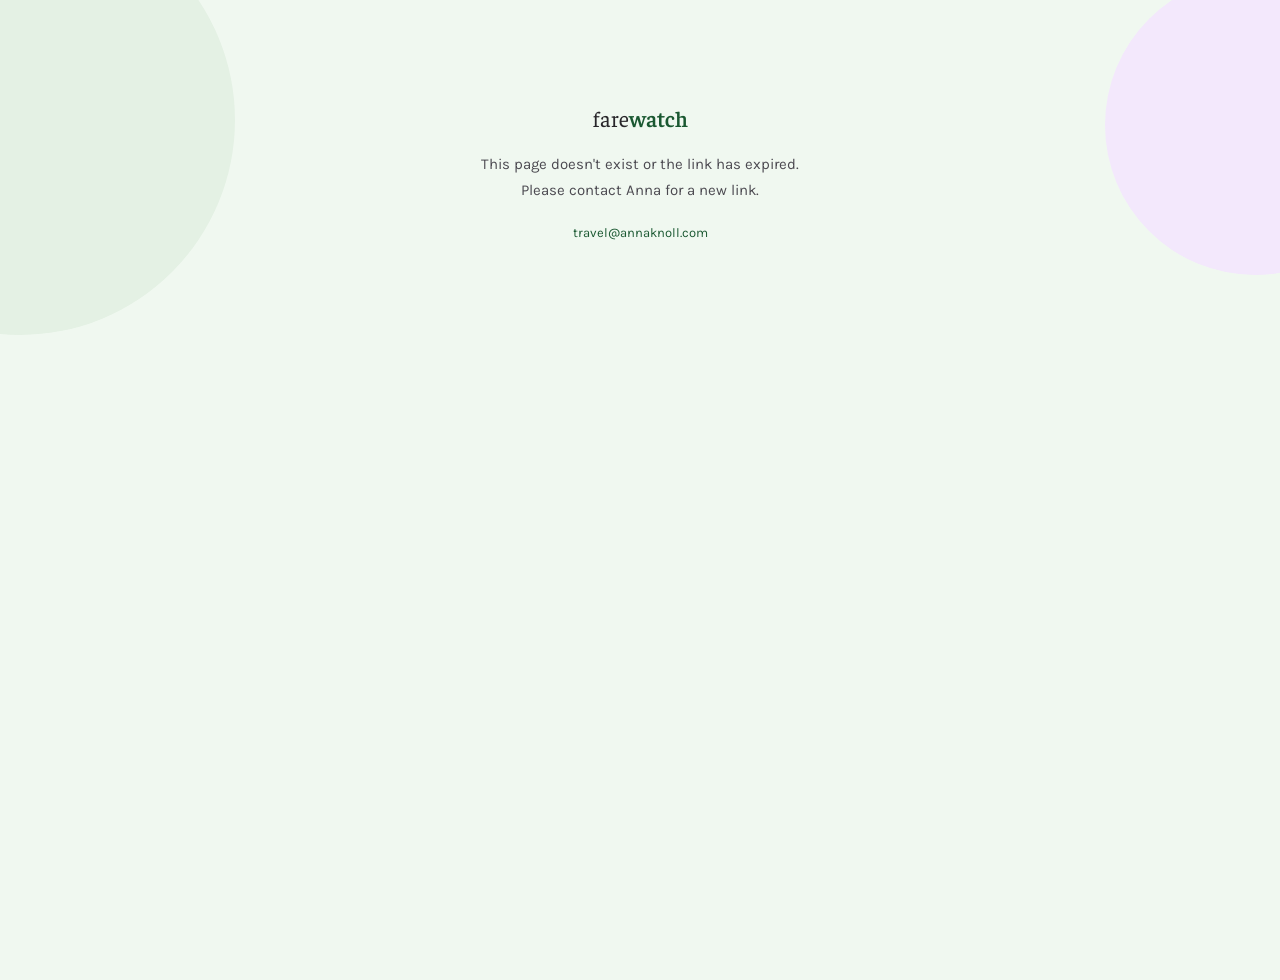
<file: templates/client_not_found.html>
<!DOCTYPE html>
<html lang="en">
<head>
  <meta charset="UTF-8">
  <meta name="viewport" content="width=device-width, initial-scale=1">
  <title>Page not found – FareWatch</title>
  <link rel="stylesheet" href="/static/style.css">
</head>
<body class="client-theme" style="background:var(--bg)">
  <div class="client-fields" aria-hidden="true">
    <span class="cf cf-green"></span>
    <span class="cf cf-lilac"></span>
  </div>
  <div style="position:relative;z-index:1;max-width:400px;margin:80px auto;text-align:center;padding:24px;">
    <div style="font-family:var(--font-serif);font-size:22px;margin-bottom:20px;">
      fare<span style="color:var(--accent);font-weight:600">watch</span>
    </div>
    <p style="font-size:15px;color:var(--muted);line-height:1.7;">
      This page doesn't exist or the link has expired.<br>
      Please contact Anna for a new link.
    </p>
    <p style="margin-top:20px;">
      <a href="mailto:{{ sender_email }}" style="color:var(--accent);font-size:13px;">travel@annaknoll.com</a>
    </p>
  </div>
</body>
</html>
</file>
<file: static/style.css>
/* ─── Google Fonts ─────────────────────────────────────────────────────────── */
@import url('https://fonts.googleapis.com/css2?family=DM+Serif+Display:ital@0;1&family=DM+Mono:wght@400;500&family=Syne:wght@400;500;600&display=swap');
/* Faustina + Karla are annaknoll.com's pair, used by the client page only
   (see the .client-theme block below). The admin dashboard keeps Syne/DM. */
@import url('https://fonts.googleapis.com/css2?family=Faustina:wght@400;500;600;700&family=Karla:wght@400;500;700&display=swap');

/* ─── Variables ─────────────────────────────────────────────────────────────── */
:root {
  --accent:      #1D9E75;
  --accent-light:#e8f7f2;
  --text:        #1a1a1a;
  --muted:       #888;
  --border:      #e2e2e2;
  --bg:          #f9f9f9;
  --card-bg:     #ffffff;
  --red:         #e05252;
  --amber:       #e8a020;
  --font-sans:   'Syne', sans-serif;
  --font-serif:  'DM Serif Display', serif;
  --font-mono:   'DM Mono', monospace;
  --radius:      10px;
}

/* ─── Client-page theme ─────────────────────────────────────────────────────
   The public /client/<token> page is now the last screen of a funnel that
   starts on annaknoll.com/travel, so it wears that site's palette and type
   instead of FareWatch's own. Scoped to .client-theme on <body>: the admin
   dashboard nobody sees keeps the green/Syne look above.

   This is not only a recolour. The FareWatch defaults fail the accessibility
   contract badly on a white card — --muted #888 is 3.54:1, --accent #1D9E75 is
   3.39:1, and the subtitle at #bbb is 1.92:1, all against a 7:1 requirement.
   Every pair below was measured.

     --text     i900 on white 14.99:1 · on page 13.84:1
     --muted    i700 on white  8.87:1 · on page  8.19:1 · on banner 7.60:1
     --accent   g700 on white  8.45:1 · on page  7.81:1 · on banner 7.25:1
     --card-border  i200, decorative hairline only, carries no meaning
     --control-border i500 on white 3.73:1, for real control edges
     --focus    g900 on white 14.60:1

   Chart tiers are >=3:1 on white as glyphs and are ALSO differentiated by point
   shape, because three hues 1.2:1 apart from each other vanish in grayscale.
   ─────────────────────────────────────────────────────────────────────────── */
.client-theme {
  /* green ramp — travel craft */
  --g50:#F0F8F0; --g100:#E4F1E4; --g200:#D0E5D0; --g500:#599564;
  --g700:#1A5831; --g900:#013019;
  /* ink ramp — shared neutral */
  --i200:#DEDDE1; --i300:#CAC8CD; --i500:#86838B; --i700:#4B4950; --i900:#28262A;
  /* lilac — decorative field only. Violet MEANS technical craft in this system,
     so it never becomes an accent here; it is a shape in the background and
     nothing else. v100 is a permitted text ground (i900 12.68:1, i700 7.50:1,
     g700 7.15:1); v200 is not (i700 falls to 6.50:1) and is not used. */
  --v100:#F3E8FC;

  --accent:          var(--g700);
  --accent-light:    var(--g100);
  --text:            var(--i900);
  --muted:           var(--i700);
  --border:          var(--i200);   /* decorative card hairline */
  --control-border:  var(--i500);   /* control edges, >=3:1 */
  --bg:              var(--g50);
  --card-bg:         #FFFFFF;
  --focus:           var(--g900);

  /* Stop tiers. Paired with distinct point shapes in the chart. */
  --tier-nonstop:  var(--g700);   /* 8.45:1 */
  --tier-1stop:    #8A5A00;       /* 5.93:1 */
  --tier-2plus:    #A32C22;       /* 7.14:1 */
  --tier-unknown:  var(--i500);   /* 3.73:1 */
  --chart-line:    var(--i300);

  --red:   var(--tier-2plus);
  --amber: var(--tier-1stop);

  --font-sans:  'Karla', system-ui, sans-serif;
  --font-serif: 'Faustina', Georgia, serif;
  --font-mono:  'DM Mono', ui-monospace, monospace;  /* figures stay tabular */
  --radius: 12px;
}

/* Decorative fields, the af Klint move from annaknoll.com/travel: fully opaque
   circles bleeding off the top corners, so the page is not an unbroken sheet of
   green. Opaque because the contract forbids alpha on a decorative field —
   overlapping translucent fields make composite colours no table can enumerate.
   Every colour a header line can land on (g50, g100, v100) is a checked ground. */
body.client-theme { position: relative; overflow-x: hidden; }

/* No overflow:hidden and no height here on purpose. Clipping the circles to a
   fixed box gives them a flat cut edge, which is obvious on a short page like
   client_not_found. Horizontal bleed is contained by overflow-x on the body
   above; vertical bleed just leaves the viewport, which is the intended look. */
.client-theme .client-fields {
  position: absolute;
  top: 0; left: 0; right: 0;
  height: 0;
  pointer-events: none;
  z-index: 0;
}
.client-theme .cf { position: absolute; display: block; border-radius: 50%; }
.client-theme .cf-green { width: 430px; height: 430px; background: var(--g100);
                          left: -195px; top: -175px; }
.client-theme .cf-lilac { width: 300px; height: 300px; background: var(--v100);
                          right: -125px; top: -105px; }
.client-theme .cf-lilac-lo { width: 260px; height: 260px; background: var(--v100);
                             left: -130px; top: 250px; }

/* Content rides above the fields. Cards are opaque, so only the header text
   ever sits directly on one. */
.client-theme .client-page { position: relative; z-index: 1; }

@media (max-width: 560px) {
  .client-theme .cf-green { width: 300px; height: 300px; left: -150px; top: -130px; }
  .client-theme .cf-lilac { width: 210px; height: 210px; right: -95px; top: -80px; }
  .client-theme .cf-lilac-lo { display: none; }
}

/* The contract's focus ring, on every control the client page has. */
.client-theme a:focus-visible,
.client-theme button:focus-visible,
.client-theme summary:focus-visible {
  outline: 3px solid var(--focus);
  outline-offset: 3px;
}

/* At 375px the price and the target squeeze side by side and both wrap mid-
   phrase ("your target / person" over two lines). Stack them instead.
   Scoped to .client-theme, so the admin dashboard's layout is untouched. */
@media (max-width: 480px) {
  .client-theme .client-prices { flex-direction: column; align-items: flex-start; gap: 10px; }
  .client-theme .client-price-target { text-align: left; }
}

@media (prefers-reduced-motion: reduce) {
  .client-theme * { transition: none !important; animation: none !important; }
}

/* ─── Reset ─────────────────────────────────────────────────────────────────── */
*, *::before, *::after { box-sizing: border-box; margin: 0; padding: 0; }
html { font-size: 15px; }
body {
  font-family: var(--font-sans);
  background: var(--bg);
  color: var(--text);
  min-height: 100vh;
}
a { color: inherit; text-decoration: none; }
button { cursor: pointer; font-family: var(--font-sans); }
input, select { font-family: var(--font-sans); }

/* ─── Header ─────────────────────────────────────────────────────────────────── */
.header {
  background: #fff;
  border-bottom: 0.5px solid var(--border);
  padding: 0 32px;
  height: 56px;
  display: flex;
  align-items: center;
  justify-content: space-between;
  position: sticky;
  top: 0;
  z-index: 100;
}

.logo {
  font-family: var(--font-serif);
  font-size: 22px;
  letter-spacing: -0.3px;
  line-height: 1;
}
.logo span { color: var(--accent); font-style: italic; }

.nav { display: flex; gap: 6px; align-items: center; }
.nav a {
  font-size: 13px;
  font-weight: 500;
  padding: 5px 14px;
  border-radius: 20px;
  color: var(--muted);
  transition: background 0.15s, color 0.15s;
}
.nav a:hover { background: var(--bg); color: var(--text); }
.nav a.active { background: var(--bg); color: var(--text); }
.nav .nav-logout {
  margin-left: 8px;
  font-size: 13px;
  color: var(--muted);
  padding: 5px 14px;
  border-radius: 20px;
  border: 0.5px solid var(--border);
}
.nav .nav-logout:hover { color: var(--red); border-color: var(--red); }

/* ─── Flash messages ─────────────────────────────────────────────────────────── */
.flash-bar {
  background: var(--accent-light);
  border-bottom: 0.5px solid var(--accent);
  color: var(--accent);
  font-size: 13px;
  padding: 10px 32px;
  font-weight: 500;
}

/* ─── Page layout ────────────────────────────────────────────────────────────── */
.page { max-width: 1100px; margin: 0 auto; padding: 32px 24px 64px; }

/* ─── Metrics row ────────────────────────────────────────────────────────────── */
.metrics {
  display: grid;
  grid-template-columns: repeat(4, 1fr);
  gap: 12px;
  margin-bottom: 32px;
}
.metric-card {
  background: var(--card-bg);
  border: 0.5px solid var(--border);
  border-radius: var(--radius);
  padding: 18px 20px;
}
.metric-label {
  font-size: 12px;
  color: var(--muted);
  font-weight: 500;
  margin-bottom: 6px;
  letter-spacing: 0.01em;
}
.metric-value {
  font-family: var(--font-mono);
  font-size: 28px;
  font-weight: 500;
  line-height: 1;
  color: var(--text);
}

/* ─── Section heading ────────────────────────────────────────────────────────── */
.section-heading {
  font-size: 13px;
  font-weight: 600;
  color: var(--muted);
  text-transform: uppercase;
  letter-spacing: 0.06em;
  margin-bottom: 14px;
}

/* ─── Watch cards grid ───────────────────────────────────────────────────────── */
.cards-grid {
  display: grid;
  grid-template-columns: repeat(auto-fill, minmax(320px, 1fr));
  gap: 14px;
  margin-bottom: 16px;
}

.watch-card {
  background: var(--card-bg);
  border: 0.5px solid var(--border);
  border-radius: var(--radius);
  padding: 20px;
  display: flex;
  flex-direction: column;
  gap: 12px;
  transition: border-color 0.2s;
  position: relative;
}
.watch-card.target-met {
  border-color: var(--accent);
}

/* top badges row */
.card-badges {
  display: flex;
  justify-content: space-between;
  align-items: flex-start;
  min-height: 22px;
}
.badge {
  font-size: 11px;
  font-weight: 600;
  padding: 3px 9px;
  border-radius: 20px;
  line-height: 1.4;
}
.badge-client  { background: #e8f0fe; color: #2255c4; }
.badge-drop    { background: var(--accent-light); color: var(--accent); }
.badge-alert   { background: #fff8e6; color: var(--amber); }
.badge-error   { background: #fdecea; color: var(--red); cursor: help; }
.badge-paused  { background: #f0f0f0; color: #999; }
.badge-past    { background: #fdf0e6; color: #b5651d; }
.copy-link-btn {
  margin-left: 5px;
  cursor: pointer;
  opacity: 0.6;
  font-size: 12px;
  transition: opacity 0.15s;
}
.copy-link-btn:hover { opacity: 1; }

/* route */
.card-route {
  font-family: var(--font-mono);
  font-size: 26px;
  font-weight: 500;
  letter-spacing: -0.5px;
  line-height: 1;
}
.card-route .arrow { color: var(--muted); margin: 0 6px; font-weight: 400; }

/* metadata */
.card-meta {
  font-size: 12px;
  color: var(--muted);
  display: flex;
  flex-wrap: wrap;
  gap: 10px;
}
.card-meta span::before { content: '·'; margin-right: 10px; }
.card-meta span:first-child::before { content: ''; margin-right: 0; }

/* price row */
.card-prices {
  display: flex;
  justify-content: space-between;
  align-items: flex-end;
}
.price-current {
  font-family: var(--font-mono);
  font-size: 22px;
  font-weight: 500;
  color: var(--text);
}
.price-current.on-target { color: var(--accent); }
.price-current .per-person {
  display: block;
  font-family: var(--font-sans);
  font-size: 11px;
  font-weight: 400;
  color: var(--muted);
  margin-top: 3px;
}
.price-target-label .target-total {
  display: block;
  font-size: 11px;
  color: var(--muted);
  font-family: var(--font-mono);
}

/* Fare-options table: cheapest fare per stop level, each row expandable */
.tier-table { margin-top: 4px; }
.tier-table-label { font-size: 11px; color: var(--muted); margin-bottom: 2px; }
.tier-row { border-top: 0.5px solid var(--border); }
.tier-row:last-child { border-bottom: 0.5px solid var(--border); }
.tier-row > summary {
  list-style: none;
  cursor: pointer;
  display: flex;
  align-items: center;
  padding: 7px 2px;
  font-family: var(--font-mono);
  font-size: 13px;
  color: var(--text);
}
.tier-row > summary::-webkit-details-marker { display: none; }
.tier-row > summary::after {
  content: '▸';
  color: var(--muted);
  font-size: 10px;
  margin-left: 8px;
}
.tier-row[open] > summary::after { content: '▾'; }
.tier-row .tier-name { color: var(--muted); }
.tier-row .tier-price { margin-left: auto; font-weight: 500; }
.tier-row.tier-best .tier-name,
.tier-row.tier-best .tier-price { color: var(--accent); font-weight: 700; }
/* "This is the fare we're quoting" was carried by colour alone: at 500 vs 600 the
   weight difference is invisible, so the state vanished under grayscale(1).
   700 plus a keyline makes it survive without colour. */
.client-theme .tier-row.tier-best {
  box-shadow: inset 3px 0 0 var(--accent);
}
.client-theme .tier-row.tier-best > summary { padding-left: 12px; }
.tier-detail {
  font-size: 12px;
  color: var(--muted);
  padding: 0 2px 8px 2px;
  line-height: 1.7;
}
.tier-detail .td-airline { color: var(--text); font-weight: 500; }
.tier-detail .td-source { color: var(--muted); font-weight: 400; font-size: 11px; margin-left: 4px; }
.tier-detail .td-none { font-style: italic; }
.price-target-label {
  font-size: 12px;
  color: var(--muted);
  text-align: right;
  line-height: 1.5;
}
.price-target-label strong {
  font-family: var(--font-mono);
  font-size: 14px;
  color: var(--text);
  display: block;
  font-weight: 500;
}

/* progress bar */
.progress-wrap {
  height: 3px;
  background: #efefef;
  border-radius: 2px;
  overflow: hidden;
}
.progress-fill {
  height: 100%;
  background: var(--muted);
  border-radius: 2px;
  transition: width 0.4s ease;
}
.progress-fill.on-target { background: var(--accent); }

/* card actions */
.card-actions {
  display: flex;
  gap: 6px;
  padding-top: 4px;
  border-top: 0.5px solid var(--border);
  margin-top: auto;
}
.card-actions form { display: inline; }
.btn-sm {
  font-size: 12px;
  font-weight: 500;
  padding: 5px 12px;
  border-radius: 6px;
  border: 0.5px solid var(--border);
  background: #fff;
  color: var(--muted);
  transition: all 0.15s;
}
.btn-sm:hover { border-color: #bbb; color: var(--text); }
.btn-sm.danger:hover { border-color: var(--red); color: var(--red); }
.btn-sm.accent:hover { border-color: var(--accent); color: var(--accent); }
.card-book-actions {
  display: flex;
  gap: 8px;
  padding: 10px 0;
  border-top: 0.5px solid var(--accent);
  border-bottom: 0.5px solid var(--accent);
}
.btn-book-primary {
  flex: 1;
  padding: 9px;
  background: var(--accent);
  color: #fff;
  border: none;
  border-radius: 6px;
  font-size: 13px;
  font-weight: 600;
  font-family: var(--font-sans);
  text-align: center;
  cursor: pointer;
}
.btn-book-primary:hover { background: #179060; }
.btn-book-secondary {
  flex: 1;
  padding: 9px;
  background: #fff;
  color: var(--accent);
  border: 0.5px solid var(--accent);
  border-radius: 6px;
  font-size: 13px;
  font-weight: 600;
  font-family: var(--font-sans);
  cursor: pointer;
}
.btn-book-secondary:hover { background: var(--accent-light); }
.book-flight-info {
  font-size: 12px;
  color: var(--muted);
  background: var(--accent-light);
  border-radius: 6px;
  padding: 8px 12px;
  margin-bottom: 8px;
  line-height: 1.5;
}
.book-flight-info .bfi-label { font-weight: 600; color: var(--accent); }
.book-flight-info .bfi-route { font-family: var(--font-mono); color: var(--text); }
.book-flight-info strong { color: var(--text); font-weight: 600; }
.book-flight-info .bfi-note { margin-top: 4px; font-style: italic; }

/* ─── Add watch button + inline form ─────────────────────────────────────────── */
.add-watch-btn {
  width: 100%;
  padding: 14px;
  border: 1.5px dashed var(--border);
  border-radius: var(--radius);
  background: transparent;
  color: var(--muted);
  font-size: 13px;
  font-weight: 500;
  font-family: var(--font-sans);
  transition: all 0.15s;
  margin-bottom: 32px;
}
.add-watch-btn:hover {
  border-color: var(--accent);
  color: var(--accent);
  background: var(--accent-light);
}

.add-form-wrap {
  display: none;
  background: var(--card-bg);
  border: 0.5px solid var(--border);
  border-radius: var(--radius);
  padding: 24px;
  margin-bottom: 32px;
}
.add-form-wrap.open { display: block; }

.add-form-wrap h3 {
  font-size: 14px;
  font-weight: 600;
  margin-bottom: 20px;
  color: var(--text);
}

.form-grid {
  display: grid;
  /* minmax(0, 1fr), not 1fr: a bare 1fr track refuses to shrink below its
     content's min-content width, and a text input's intrinsic width is around
     175px. Two of those plus the gap outgrow a narrow card, and the inputs spill
     past its edge instead of shrinking. Same reason .form-field needs min-width:0
     — a flex item defaults to min-width:auto and won't shrink either. */
  grid-template-columns: minmax(0, 1fr) minmax(0, 1fr);
  gap: 14px;
  margin-bottom: 14px;
}
.form-grid.one-col { grid-template-columns: 1fr; }

.form-field { display: flex; flex-direction: column; gap: 5px; min-width: 0; }
.form-field label {
  font-size: 12px;
  font-weight: 500;
  color: var(--muted);
}
.form-field input,
.form-field select {
  width: 100%;
  padding: 9px 12px;
  border: 0.5px solid var(--border);
  border-radius: 6px;
  font-size: 14px;
  color: var(--text);
  background: #fff;
  outline: none;
  transition: border-color 0.15s;
}
.form-field input:focus,
.form-field select:focus { border-color: var(--accent); }
.form-field input[type="text"] { text-transform: uppercase; }

/* A checkbox is not a text input. The width:100%/padding/border above turn it
   into a full-width box: Chrome centres the tick inside that box, and the label
   text wraps underneath it. Reset the control and lay the row out inline. The
   min-height matches an input's (9+9 padding + ~17 line + 1 border) so the row
   bottom-aligns with the field beside it under align-self:end. */
.form-field label:has(input[type="checkbox"]) {
  display: flex;
  align-items: center;
  gap: 8px;
  min-height: 36px;
  font-size: 13px;
  color: var(--text);
  cursor: pointer;
}
.form-field input[type="checkbox"] {
  width: 16px;
  height: 16px;
  flex: none;
  margin: 0;
  padding: 0;
  border-radius: 3px;
  accent-color: var(--accent);
}
/* The dashboard's only focus styling is a border-colour swap on text inputs,
   which a 16px checkbox cannot show. Give it a real ring. */
.form-field input[type="checkbox"]:focus-visible {
  outline: 3px solid var(--accent);
  outline-offset: 3px;
}

.trip-toggle {
  display: flex;
  gap: 0;
  border: 0.5px solid var(--border);
  border-radius: 6px;
  overflow: hidden;
  width: fit-content;
}
.trip-toggle label {
  padding: 8px 16px;
  font-size: 13px;
  font-weight: 500;
  color: var(--muted);
  cursor: pointer;
  transition: all 0.15s;
  margin: 0;
}
.trip-toggle input[type="radio"] { display: none; }
.trip-toggle input[type="radio"]:checked + label {
  background: var(--accent);
  color: #fff;
}

.return-dates { display: none; }
.return-dates.show { display: grid; }

.form-actions {
  display: flex;
  justify-content: flex-end;
  gap: 8px;
  margin-top: 20px;
}
.btn-cancel {
  padding: 8px 18px;
  border: 0.5px solid var(--border);
  border-radius: 6px;
  background: #fff;
  font-size: 13px;
  font-weight: 500;
  color: var(--muted);
}
.btn-cancel:hover { border-color: #bbb; color: var(--text); }
.btn-save {
  padding: 8px 20px;
  border: none;
  border-radius: 6px;
  background: var(--accent);
  color: #fff;
  font-size: 13px;
  font-weight: 600;
}
.btn-save:hover { background: #179060; }

/* ─── Paused section ─────────────────────────────────────────────────────────── */
.paused-section { margin-top: 40px; margin-bottom: 40px; }
.paused-toggle {
  background: none;
  border: none;
  font-family: var(--font-sans);
  font-size: 13px;
  font-weight: 600;
  color: var(--muted);
  letter-spacing: 0.06em;
  text-transform: uppercase;
  cursor: pointer;
  display: flex;
  align-items: center;
  gap: 6px;
  margin-bottom: 14px;
  padding: 0;
}
.paused-toggle:hover { color: var(--text); }

/* ─── Alerts section ─────────────────────────────────────────────────────────── */
.alerts-section { margin-top: 40px; }
.alert-list { display: flex; flex-direction: column; gap: 8px; }
.alert-item {
  background: var(--card-bg);
  border: 0.5px solid var(--border);
  border-radius: 8px;
  padding: 12px 16px;
  display: flex;
  align-items: center;
  gap: 12px;
  font-size: 13px;
}
.alert-dot {
  width: 8px;
  height: 8px;
  border-radius: 50%;
  flex-shrink: 0;
}
.alert-dot.green  { background: var(--accent); }
.alert-dot.amber  { background: var(--amber); }
.alert-text { flex: 1; color: var(--text); }
.alert-text .route { font-family: var(--font-mono); font-weight: 500; }
.alert-client { font-size: 11px; font-weight: 600; padding: 2px 8px; border-radius: 20px; background: #e8f0fe; color: #2255c4; }
.alert-time { font-size: 11px; color: var(--muted); white-space: nowrap; }
.no-alerts { font-size: 13px; color: var(--muted); padding: 12px 0; }

/* ─── Login page ─────────────────────────────────────────────────────────────── */
.login-page {
  min-height: 100vh;
  display: flex;
  align-items: center;
  justify-content: center;
  background: var(--bg);
}
.login-box {
  background: var(--card-bg);
  border: 0.5px solid var(--border);
  border-radius: 14px;
  padding: 40px 40px 36px;
  width: 100%;
  max-width: 360px;
}
.login-logo {
  font-family: var(--font-serif);
  font-size: 26px;
  margin-bottom: 28px;
  text-align: center;
}
.login-logo span { color: var(--accent); font-style: italic; }
.login-box .form-field { margin-bottom: 12px; }
.login-box .form-field input {
  width: 100%;
  text-transform: none;
}
.login-error {
  font-size: 13px;
  color: var(--red);
  margin-bottom: 12px;
}
.btn-login {
  width: 100%;
  padding: 11px;
  background: var(--accent);
  color: #fff;
  border: none;
  border-radius: 8px;
  font-size: 14px;
  font-weight: 600;
  font-family: var(--font-sans);
  margin-top: 4px;
}
.btn-login:hover { background: #179060; }

/* ─── Client groups ──────────────────────────────────────────────────────────── */
.client-group { margin-bottom: 32px; }
.client-group-header {
  display: flex;
  align-items: center;
  justify-content: space-between;
  margin-bottom: 12px;
  padding-bottom: 8px;
  border-bottom: 0.5px solid var(--border);
}
.client-group-title {
  font-size: 15px;
  font-weight: 600;
  color: var(--text);
}
.client-group-count {
  font-weight: 400;
  color: var(--muted);
  font-size: 13px;
  margin-left: 4px;
}
.group-add-btn {
  font-size: 12px;
  font-weight: 500;
  color: var(--muted);
  background: none;
  border: 0.5px solid var(--border);
  border-radius: 20px;
  padding: 4px 12px;
  transition: all 0.15s;
}
.group-add-btn:hover { border-color: var(--accent); color: var(--accent); }
.paused-card { opacity: 0.6; }
.paused-card:hover { opacity: 0.85; }

/* ─── Airport autocomplete ───────────────────────────────────────────────────── */
.airport-field { position: relative; }
.airport-input { text-transform: uppercase; }
.airport-dropdown {
  position: absolute;
  top: calc(100% + 4px);
  left: 0;
  right: 0;
  background: #fff;
  border: 0.5px solid var(--border);
  border-radius: 8px;
  box-shadow: 0 6px 24px rgba(0,0,0,0.10);
  z-index: 50;
  overflow: hidden;
}
.airport-opt {
  padding: 9px 12px;
  font-size: 13px;
  cursor: pointer;
  display: flex;
  align-items: baseline;
  gap: 6px;
  white-space: nowrap;
  overflow: hidden;
  text-overflow: ellipsis;
  text-transform: none;
}
.airport-opt:hover, .airport-opt.active { background: var(--accent-light); }
.airport-opt .ac-code {
  font-family: var(--font-mono);
  font-weight: 500;
  color: var(--text);
}
.airport-opt .ac-sep { color: var(--muted); }
.airport-opt .ac-name { color: var(--text); overflow: hidden; text-overflow: ellipsis; }
.airport-opt .ac-city { color: var(--muted); font-size: 12px; margin-left: auto; padding-left: 8px; }

/* ─── Usage page ─────────────────────────────────────────────────────────────── */
.usage-grid {
  display: grid;
  grid-template-columns: repeat(2, 1fr);
  gap: 16px;
  margin-bottom: 24px;
}
.usage-card {
  background: var(--card-bg);
  border: 0.5px solid var(--border);
  border-radius: var(--radius);
  padding: 24px;
  display: flex;
  flex-direction: column;
  gap: 16px;
}
.usage-card-header {
  display: flex;
  justify-content: space-between;
  align-items: center;
}
.usage-service-name {
  font-size: 15px;
  font-weight: 600;
  color: var(--text);
}
.usage-status-dot {
  width: 10px;
  height: 10px;
  border-radius: 50%;
  flex-shrink: 0;
}
.usage-status-dot.green { background: var(--accent); }
.usage-status-dot.amber { background: var(--amber); }
.usage-status-dot.red   { background: var(--red); }
.usage-status-dot.gray  { background: #ccc; }
.usage-metrics { display: flex; flex-direction: column; gap: 10px; }
.usage-metric {
  display: flex;
  justify-content: space-between;
  align-items: center;
  font-size: 13px;
}
.usage-metric-label { color: var(--muted); }
.usage-metric-value {
  font-family: var(--font-mono);
  font-size: 14px;
  font-weight: 500;
  color: var(--text);
}
.usage-metric-value.green { color: var(--accent); }
.usage-metric-value.amber { color: var(--amber); }
.usage-metric-value.red   { color: var(--red); }
.usage-bar-wrap {
  height: 4px;
  background: #efefef;
  border-radius: 2px;
  overflow: hidden;
  margin-top: 2px;
}
.usage-bar-fill {
  height: 100%;
  border-radius: 2px;
  transition: width 0.4s ease;
}
.usage-bar-fill.green { background: var(--accent); }
.usage-bar-fill.amber { background: var(--amber); }
.usage-bar-fill.red   { background: var(--red); }
.usage-unavailable {
  font-size: 13px;
  color: var(--muted);
  font-style: italic;
}
.usage-footer {
  display: flex;
  justify-content: space-between;
  align-items: center;
  padding-top: 12px;
  border-top: 0.5px solid var(--border);
  margin-top: auto;
}
.usage-dashboard-link {
  font-size: 12px;
  color: var(--accent);
  font-weight: 500;
}
.usage-dashboard-link:hover { text-decoration: underline; }
.usage-refresh-bar {
  display: flex;
  justify-content: space-between;
  align-items: center;
  margin-bottom: 20px;
  font-size: 13px;
  color: var(--muted);
}
.btn-refresh {
  padding: 6px 16px;
  border: 0.5px solid var(--border);
  border-radius: 6px;
  background: #fff;
  font-size: 13px;
  font-weight: 500;
  font-family: var(--font-sans);
  color: var(--text);
  cursor: pointer;
}
.btn-refresh:hover { border-color: var(--accent); color: var(--accent); }

/* ─── Hotels (/hotels) ───────────────────────────────────────────────────────── */
/* The hotel dashboard reuses the flight card components (.watch-card, .cards-grid,
   .card-badges, .card-meta, .card-actions). These are the few pieces it needs that
   the flight cards don't have: a page heading row, a single-line price summary
   (flights use .card-prices, a two-column current-vs-target flex row), an inline
   error line, and a muted-text utility. */

.page-head {
  display: flex;
  justify-content: space-between;
  align-items: center;
  gap: 16px;
  margin-bottom: 20px;
}
.page-head h2 {
  font-family: var(--font-serif);
  font-weight: normal;
  font-size: 26px;
  white-space: nowrap;
}
/* .add-watch-btn is width:100% by default (on /flights it's a full-width bar
   below the cards). In this heading row it must stay compact or it squeezes
   the title. */
.page-head .add-watch-btn {
  width: auto;
  padding: 10px 20px;
  margin-bottom: 0;
}

.card-price {
  font-family: var(--font-mono);
  font-size: 18px;
  color: var(--text);
}
.card-price strong { font-weight: 500; }
.card-price .muted {
  font-family: var(--font-sans);
  font-size: 12px;
  display: block;
  margin-top: 4px;
}

.card-error {
  font-size: 12px;
  color: var(--red);
  background: #fdecea;
  border-radius: 6px;
  padding: 7px 10px;
}

.muted { color: var(--muted); }

/* two rates per hotel card: refundable (what alerts fire on) + cheapest context.
   They can differ by a cent, so the hierarchy has to come from size and colour —
   .card-price alone made both read as the headline number. */
.rate { display: flex; flex-direction: column; gap: 3px; }
.rate + .rate { margin-top: 10px; padding-top: 10px; border-top: 1px dashed var(--border); }
.rate-head { display: flex; align-items: baseline; justify-content: space-between; gap: 10px; }
.rate-tag {
  font-size: 11px; font-weight: 600; letter-spacing: 0.05em;
  text-transform: uppercase; color: var(--muted);
}
/* Accent means "this is the number alerts fire on" — only ever the refundable
   rate. A card with no refundable rate leads with the cheapest for size, but its
   tag stays muted, because nothing there can trigger anything. */
.rate-alerting .rate-tag { color: var(--accent); }
.rate-amount { font-family: var(--font-mono); white-space: nowrap; }
.rate-primary .rate-amount { font-size: 20px; font-weight: 500; color: var(--text); }
.rate-secondary .rate-amount { font-size: 14px; color: var(--muted); }
.rate-unit { font-size: 12px; color: var(--muted); }
.rate-detail { font-size: 12px; color: var(--muted); line-height: 1.45; }
/* Not --amber: that is #e8a020, ~2.2:1 on white and unreadable as text. This is
   a darkened amber for the admin card only; the client page uses the audited
   --amber from .client-theme (#8A5A00, 5.93:1). */
.rate-fees { color: #a06010; white-space: nowrap; }   /* 5.3:1 on white */
.rate-none { font-size: 13px; color: var(--muted); }

/* ─── Responsive ─────────────────────────────────────────────────────────────── */
@media (max-width: 700px) {
  .header { padding: 0 16px; }
  .page { padding: 20px 16px 48px; }
  .metrics { grid-template-columns: repeat(2, 1fr); }
  .cards-grid { grid-template-columns: 1fr; }
  .form-grid { grid-template-columns: 1fr; }
  .metric-value { font-size: 22px; }
  .nav a span { display: none; }
  .usage-grid { grid-template-columns: 1fr; }
}
</file>
